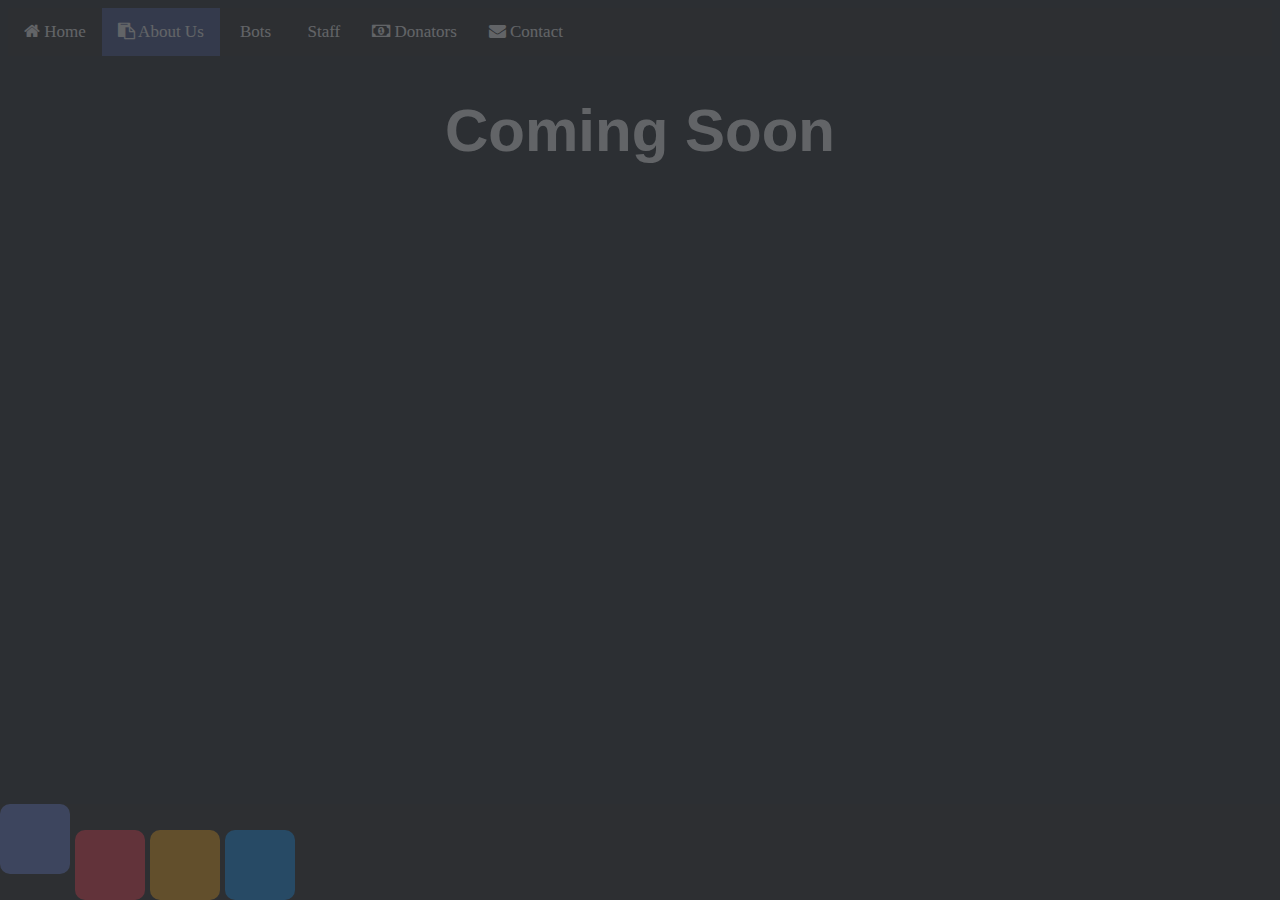
<file: about.html>
<!doctype HTML>
<html>
    <head>
        <meta charset="utf-8">
        <meta name="author" content="Noah Heath">
        <meta name="description" content="The official website for the Cloud Development discord server">
        <meta name="viewport" content="width=device-width, initial-scale=1.0">
        <meta property="og:title" content="Cloud Development's Website">
        <meta property="og:url" content="https://noah3561/github.io/cloud/">
        <meta property="og:type" content="website">
        <meta property="og:site_name" content="Cloud Development">
        <meta property="og:description" content="The official website for the Cloud Development discord server">
        <meta property="og:image" content="https://cdn.discordapp.com/icons/502895390807293963/bbe154e742024ea3e71f57e4be43b7a4.png?size=2048" height="100" width="100">
        <link rel="shortcut icon" href="https://cdn.discordapp.com/icons/502895390807293963/bbe154e742024ea3e71f57e4be43b7a4.png?size=2048">
        <link rel="stylesheet" href="style.css">
        <link rel="stylesheet" href="button.css">
        <link rel="stylesheet" href="http://maxcdn.bootstrapcdn.com/font-awesome/4.2.0/css/font-awesome.min.css">
        <link rel="stylesheet" href="https://use.fontawesome.com/releases/v5.4.1/css/all.css" integrity="sha384-5sAR7xN1Nv6T6+dT2mhtzEpVJvfS3NScPQTrOxhwjIuvcA67KV2R5Jz6kr4abQsz" crossorigin="anonymous">
        <title>About</title>
        <script type="text/javascript" src="jquery-3.3.1.min.js"></script>
        <script type="text/javascript">
            $(document).ready(function() {
                $("body").css("display", "none");
                $("body").fadeIn(2000);
            });
        </script>
    </head>
    <body>
        <div class="topnav">
            <a href="index.html"><i class="fa fa-home"></i> Home</a>
            <a class="active" href="about.html"><i class="fa fa-clipboard"></i> About Us</a>
            <a href="bots.html"><i class="fa fa-robot"></i> Bots</a>
            <a href="staff.html"><i class="fa fa-crown"></i> Staff</a>
            <a href="donators.html "><i class="fa fa-money"></i> Donators</a>
            <a href="contact.html"><i class="fa fa-envelope"></i> Contact</a>
        </div>
        <h1 class="hometitle">Coming Soon</h1>
        <div class="footer">
			<button class="button button-blurple button-box button-giant button-longshadow" onclick="location.href='https://discord.gg/WVaJu4s'">
			    <i class="fab fa-discord"></i>
		    </button>
		    <button class="button button-caution button-box button-giant button-longshadow" onclick="location.href='https://www.youtube.com/channel/UC0ivjl27be6peRU9z3a9i8Q'">
			    <i class="fab fa-youtube"></i>
		    </button>
		    <button class="button button-highlight button-box button-giant button-longshadow" onclick="location.href='https://github.com/CodeX-Development'">
			    <i class="fab fa-github"></i>
		    </button>
		    <button class="button button-primary button-box button-giant button-longshadow" onclick="location.href='https://twitter.com/_codexdev'">
			    <i class="fab fa-twitter"></i>
		    </button>
		</div>
    </body>
</html>
</file>
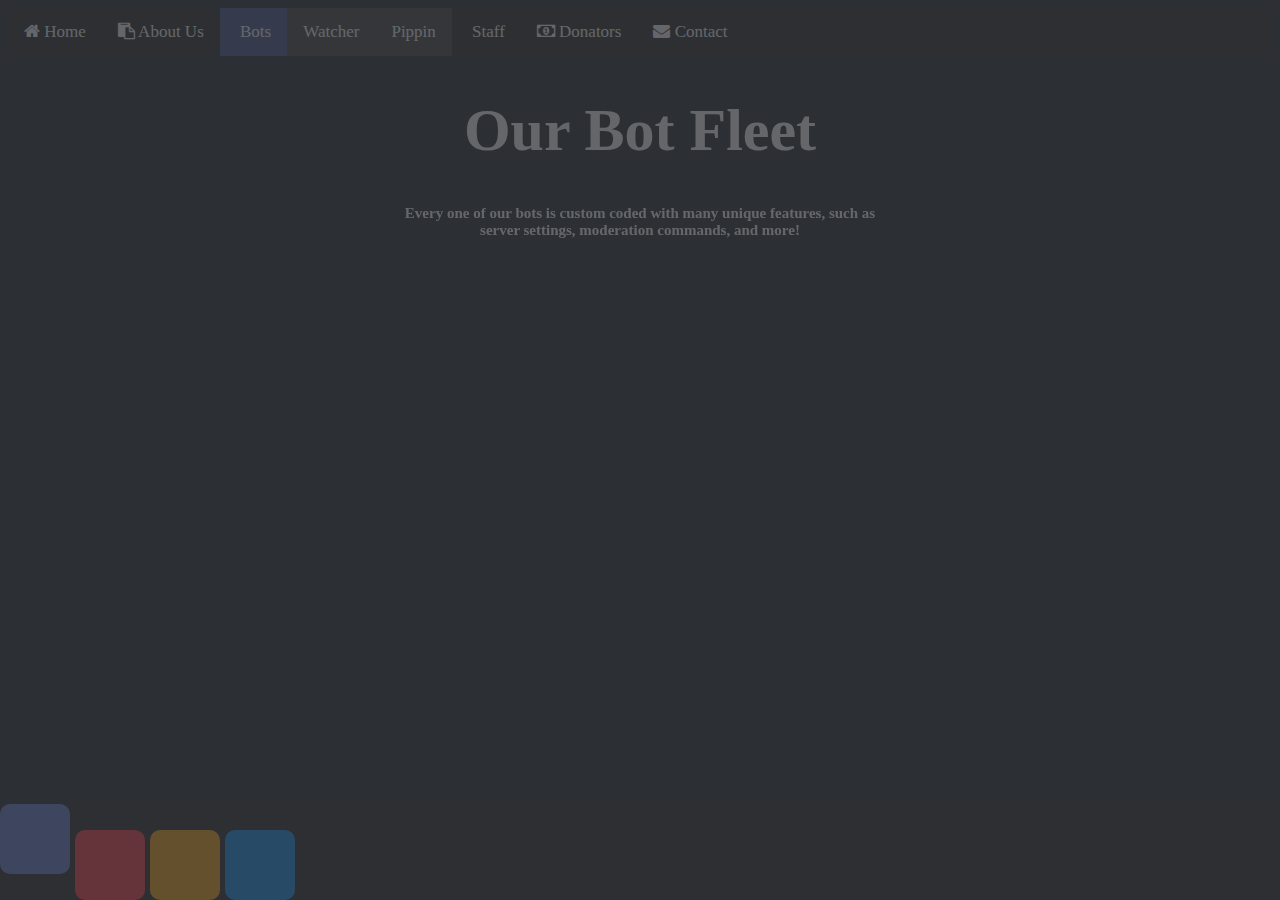
<file: bots.html>
<!doctype HTML>
<html>
    <head>
        <meta charset="utf-8">
        <meta name="author" content="Noah Heath">
        <meta name="description" content="The official website for the Cloud Development discord server">
        <meta name="viewport" content="width=device-width, initial-scale=1.0">
        <meta property="og:title" content="Cloud Development's Website">
        <meta property="og:url" content="https://noah3561/github.io/cloud/">
        <meta property="og:type" content="website">
        <meta property="og:site_name" content="Cloud Development">
        <meta property="og:description" content="The official website for the Cloud Development discord server">
        <meta property="og:image" content="https://cdn.discordapp.com/icons/502895390807293963/bbe154e742024ea3e71f57e4be43b7a4.png?size=2048" height="100" width="100">
        <link rel="shortcut icon" href="https://cdn.discordapp.com/icons/502895390807293963/bbe154e742024ea3e71f57e4be43b7a4.png?size=2048">
        <link rel="stylesheet" href="style.css">
        <link rel="stylesheet" href="button.css">
        <link rel="stylesheet" href="http://maxcdn.bootstrapcdn.com/font-awesome/4.2.0/css/font-awesome.min.css">
        <link rel="stylesheet" href="https://use.fontawesome.com/releases/v5.4.1/css/all.css" integrity="sha384-5sAR7xN1Nv6T6+dT2mhtzEpVJvfS3NScPQTrOxhwjIuvcA67KV2R5Jz6kr4abQsz" crossorigin="anonymous">
        <title>Bots</title>
        <script type="text/javascript" src="jquery-3.3.1.min.js"></script>
        <script type="text/javascript">
            $(document).ready(function() {
                $("body").css("display", "none");
                $("body").fadeIn(2000);
            });
        </script>
    </head>
    <body>
        <div class="topnav">
            <a href="index.html"><i class="fa fa-home"></i> Home</a>
            <a href="about.html"><i class="fa fa-clipboard"></i> About Us</a>
            <a class="active" href="bots.html"><i class="fa fa-robot"></i> Bots</a>
            <a class="sub" href="watcher.html">Watcher</a>
            <a class="sub" href="pippin.html">Pippin</a>
            <a href="staff.html"><i class="fa fa-crown"></i> Staff</a>
            <a href="donators.html "><i class="fa fa-money"></i> Donators</a>
            <a href="contact.html"><i class="fa fa-envelope"></i> Contact</a>
        </div>
        <h1 class="stafftitle">Our Bot Fleet</h1>
        <h4 class="staffdesc">Every one of our bots is custom coded with many unique features, such as server settings, moderation commands, and more!</h4>
        <div class="footer">
			<button class="button button-blurple button-box button-giant button-longshadow" onclick="location.href='https://discord.gg/WVaJu4s'">
			    <i class="fab fa-discord"></i>
		    </button>
		    <button class="button button-caution button-box button-giant button-longshadow" onclick="location.href='https://www.youtube.com/channel/UC0ivjl27be6peRU9z3a9i8Q'">
			    <i class="fab fa-youtube"></i>
		    </button>
		    <button class="button button-highlight button-box button-giant button-longshadow" onclick="location.href='https://github.com/CodeX-Development'">
			    <i class="fab fa-github"></i>
		    </button>
		    <button class="button button-primary button-box button-giant button-longshadow" onclick="location.href='https://twitter.com/_codexdev'">
			    <i class="fab fa-twitter"></i>
		    </button>
		</div>
    </body>
</html>
</file>
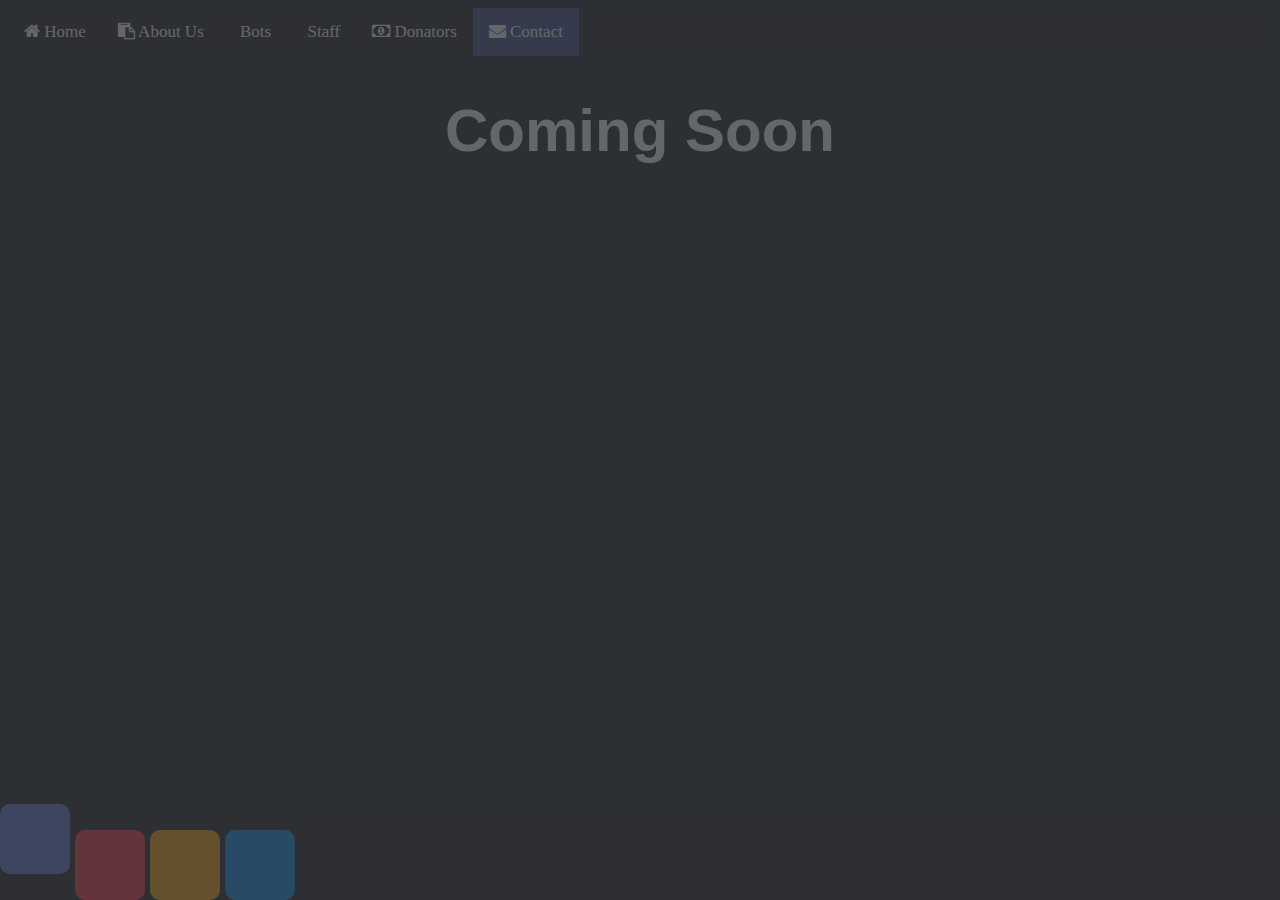
<file: contact.html>
<!doctype HTML>
<html>
    <head>
        <meta charset="utf-8">
        <meta name="author" content="Noah Heath">
        <meta name="description" content="The official website for the Cloud Development discord server">
        <meta name="viewport" content="width=device-width, initial-scale=1.0">
        <meta property="og:title" content="Cloud Development's Website">
        <meta property="og:url" content="https://noah3561/github.io/cloud/">
        <meta property="og:type" content="website">
        <meta property="og:site_name" content="Cloud Development">
        <meta property="og:description" content="The official website for the Cloud Development discord server">
        <meta property="og:image" content="https://cdn.discordapp.com/icons/502895390807293963/bbe154e742024ea3e71f57e4be43b7a4.png?size=2048" height="100" width="100">
        <link rel="shortcut icon" href="https://cdn.discordapp.com/icons/502895390807293963/bbe154e742024ea3e71f57e4be43b7a4.png?size=2048">
        <link rel="stylesheet" href="style.css">
        <link rel="stylesheet" href="button.css">
        <link rel="stylesheet" href="http://maxcdn.bootstrapcdn.com/font-awesome/4.2.0/css/font-awesome.min.css">
        <link rel="stylesheet" href="https://use.fontawesome.com/releases/v5.4.1/css/all.css" integrity="sha384-5sAR7xN1Nv6T6+dT2mhtzEpVJvfS3NScPQTrOxhwjIuvcA67KV2R5Jz6kr4abQsz" crossorigin="anonymous">
        <title>Contact</title>
        <script type="text/javascript" src="jquery-3.3.1.min.js"></script>
        <script type="text/javascript">
            $(document).ready(function() {
                $("body").css("display", "none");
                $("body").fadeIn(2000);
            });
        </script>
    </head>
    <body>
        <div class="topnav">
            <a href="index.html"><i class="fa fa-home"></i> Home</a>
            <a href="about.html"><i class="fa fa-clipboard"></i> About Us</a>
            <a href="bots.html"><i class="fa fa-robot"></i> Bots</a>
            <a href="staff.html"><i class="fa fa-crown"></i> Staff</a>
            <a href="donators.html "><i class="fa fa-money"></i> Donators</a>
            <a class="active" href="contact.html"><i class="fa fa-envelope"></i> Contact</a>
        </div>
        <h1 class="hometitle">Coming Soon</h1>
        <div class="footer">
			<button class="button button-blurple button-box button-giant button-longshadow" onclick="location.href='https://discord.gg/WVaJu4s'">
			    <i class="fab fa-discord"></i>
		    </button>
		    <button class="button button-caution button-box button-giant button-longshadow" onclick="location.href='https://www.youtube.com/channel/UC0ivjl27be6peRU9z3a9i8Q'">
			    <i class="fab fa-youtube"></i>
		    </button>
		    <button class="button button-highlight button-box button-giant button-longshadow" onclick="location.href='https://github.com/CodeX-Development'">
			    <i class="fab fa-github"></i>
		    </button>
		    <button class="button button-primary button-box button-giant button-longshadow" onclick="location.href='https://twitter.com/_codexdev'">
			    <i class="fab fa-twitter"></i>
		    </button>
		</div>
    </body>
</html>
</file>
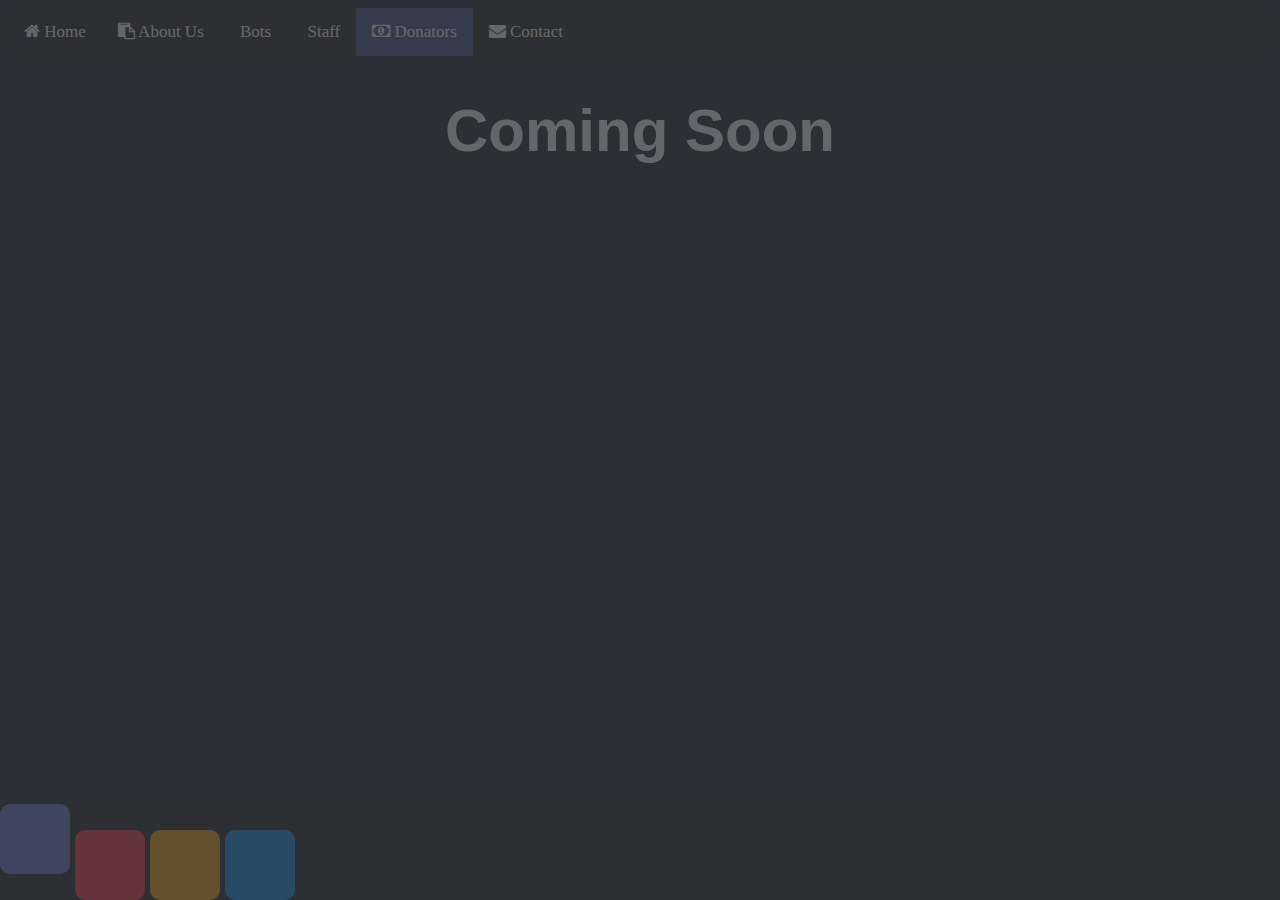
<file: donators.html>
<!doctype HTML>
<html>
    <head>
        <meta charset="utf-8">
        <meta name="author" content="Noah Heath">
        <meta name="description" content="The official website for the Cloud Development discord server">
        <meta name="viewport" content="width=device-width, initial-scale=1.0">
        <meta property="og:title" content="Cloud Development's Website">
        <meta property="og:url" content="https://noah3561/github.io/cloud/">
        <meta property="og:type" content="website">
        <meta property="og:site_name" content="Cloud Development">
        <meta property="og:description" content="The official website for the Cloud Development discord server">
        <meta property="og:image" content="https://cdn.discordapp.com/icons/502895390807293963/bbe154e742024ea3e71f57e4be43b7a4.png?size=2048" height="100" width="100">
        <link rel="shortcut icon" href="https://cdn.discordapp.com/icons/502895390807293963/bbe154e742024ea3e71f57e4be43b7a4.png?size=2048">
        <link rel="stylesheet" href="style.css">
        <link rel="stylesheet" href="button.css">
        <link rel="stylesheet" href="http://maxcdn.bootstrapcdn.com/font-awesome/4.2.0/css/font-awesome.min.css">
        <link rel="stylesheet" href="https://use.fontawesome.com/releases/v5.4.1/css/all.css" integrity="sha384-5sAR7xN1Nv6T6+dT2mhtzEpVJvfS3NScPQTrOxhwjIuvcA67KV2R5Jz6kr4abQsz" crossorigin="anonymous">
        <title>Donators</title>
        <script type="text/javascript" src="jquery-3.3.1.min.js"></script>
        <script type="text/javascript">
            $(document).ready(function() {
                $("body").css("display", "none");
                $("body").fadeIn(2000);
            });
        </script>
    </head>
    <body>
        <div class="topnav">
            <a href="index.html"><i class="fa fa-home"></i> Home</a>
            <a href="about.html"><i class="fa fa-clipboard"></i> About Us</a>
            <a href="bots.html"><i class="fa fa-robot"></i> Bots</a>
            <a href="staff.html"><i class="fa fa-crown"></i> Staff</a>
            <a class="active" href="donators.html "><i class="fa fa-money"></i> Donators</a>
            <a href="contact.html"><i class="fa fa-envelope"></i> Contact</a>
        </div>
        <h1 class="hometitle">Coming Soon</h1>
        <div class="footer">
			<button class="button button-blurple button-box button-giant button-longshadow" onclick="location.href='https://discord.gg/WVaJu4s'">
			    <i class="fab fa-discord"></i>
		    </button>
		    <button class="button button-caution button-box button-giant button-longshadow" onclick="location.href='https://www.youtube.com/channel/UC0ivjl27be6peRU9z3a9i8Q'">
			    <i class="fab fa-youtube"></i>
		    </button>
		    <button class="button button-highlight button-box button-giant button-longshadow" onclick="location.href='https://github.com/CodeX-Development'">
			    <i class="fab fa-github"></i>
		    </button>
		    <button class="button button-primary button-box button-giant button-longshadow" onclick="location.href='https://twitter.com/_codexdev'">
			    <i class="fab fa-twitter"></i>
		    </button>
		</div>
    </body>
</html>
</file>
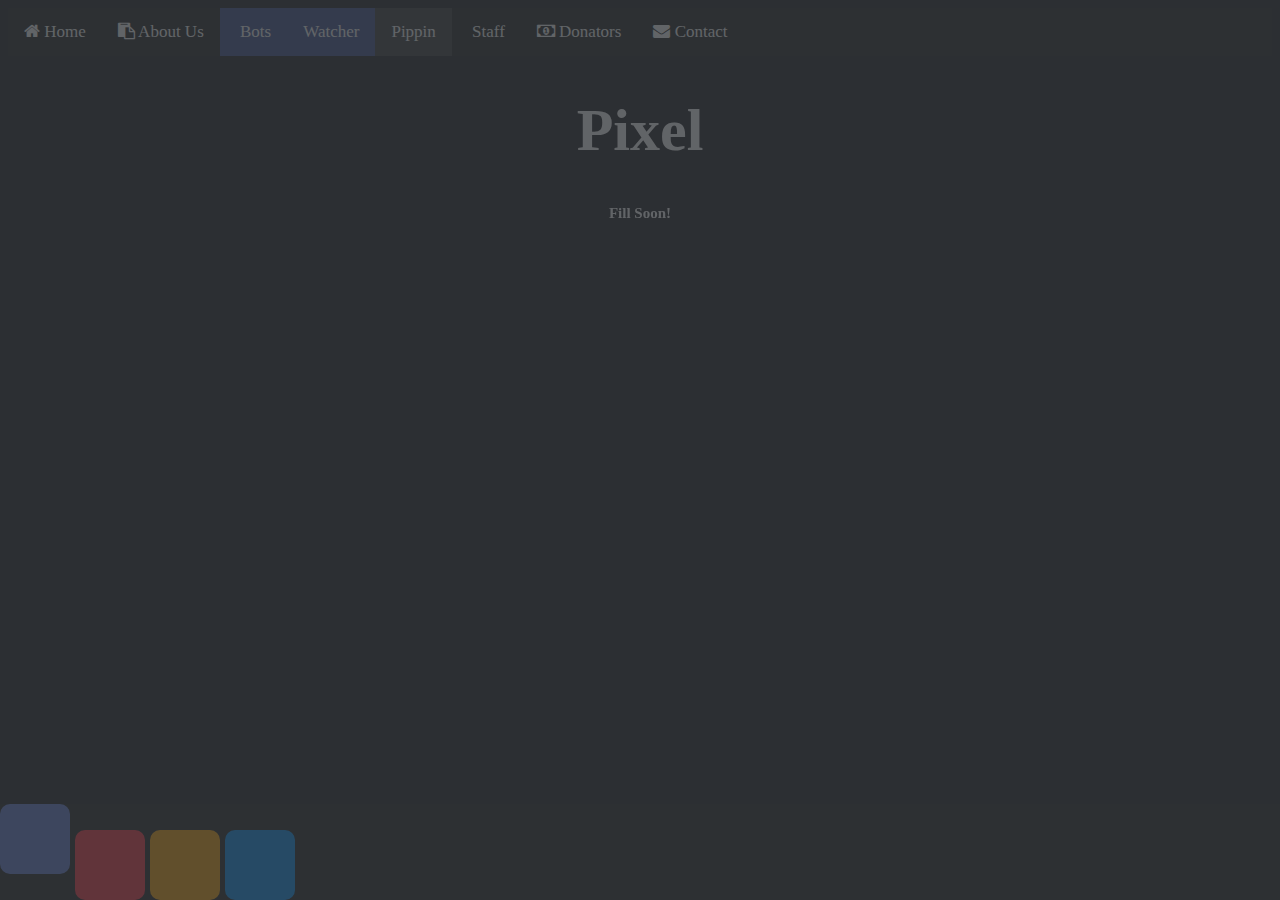
<file: watcher.html>
<!doctype HTML>
<html>
    <head>
        <meta charset="utf-8">
        <meta name="author" content="Noah Heath">
        <meta name="description" content="The official website for the Cloud Development discord server">
        <meta name="viewport" content="width=device-width, initial-scale=1.0">
        <meta property="og:title" content="Cloud Development's Website">
        <meta property="og:url" content="https://noah3561/github.io/cloud/">
        <meta property="og:type" content="website">
        <meta property="og:site_name" content="Cloud Development">
        <meta property="og:description" content="The official website for the Cloud Development discord server">
        <meta property="og:image" content="https://cdn.discordapp.com/icons/502895390807293963/bbe154e742024ea3e71f57e4be43b7a4.png?size=2048" height="100" width="100">
        <link rel="shortcut icon" href="https://cdn.discordapp.com/icons/502895390807293963/bbe154e742024ea3e71f57e4be43b7a4.png?size=2048">
        <link rel="stylesheet" href="style.css">
        <link rel="stylesheet" href="button.css">
        <link rel="stylesheet" href="http://maxcdn.bootstrapcdn.com/font-awesome/4.2.0/css/font-awesome.min.css">
        <link rel="stylesheet" href="https://use.fontawesome.com/releases/v5.4.1/css/all.css" integrity="sha384-5sAR7xN1Nv6T6+dT2mhtzEpVJvfS3NScPQTrOxhwjIuvcA67KV2R5Jz6kr4abQsz" crossorigin="anonymous">
        <title>Pixel</title>
        <script type="text/javascript" src="jquery-3.3.1.min.js"></script>
        <script type="text/javascript">
            $(document).ready(function() {
                $("body").css("display", "none");
                $("body").fadeIn(2000);
            });
        </script>
    </head>
    <body>
        <div class="topnav">
            <a href="index.html"><i class="fa fa-home"></i> Home</a>
            <a href="about.html"><i class="fa fa-clipboard"></i> About Us</a>
            <a  class="active" href="bots.html"><i class="fa fa-robot"></i> Bots</a>
            <a class="active" href="watcher.html">Watcher</a>
            <a class="sub" href="pippin.html">Pippin</a>
            <a href="staff.html"><i class="fa fa-crown"></i> Staff</a>
            <a href="donators.html "><i class="fa fa-money"></i> Donators</a>
            <a href="contact.html"><i class="fa fa-envelope"></i> Contact</a>
        </div>
        <h1 class="stafftitle">Pixel</h1>
        <h4 class="staffdesc">Fill Soon!</h4>
        <div class="footer">
			<button class="button button-blurple button-box button-giant button-longshadow" onclick="location.href='https://discord.gg/WVaJu4s'">
			    <i class="fab fa-discord"></i>
		    </button>
		    <button class="button button-caution button-box button-giant button-longshadow" onclick="location.href='https://www.youtube.com/channel/UC0ivjl27be6peRU9z3a9i8Q'">
			    <i class="fab fa-youtube"></i>
		    </button>
		    <button class="button button-highlight button-box button-giant button-longshadow" onclick="location.href='https://github.com/CodeX-Development'">
			    <i class="fab fa-github"></i>
		    </button>
		    <button class="button button-primary button-box button-giant button-longshadow" onclick="location.href='https://twitter.com/_codexdev'">
			    <i class="fab fa-twitter"></i>
		    </button>
		</div>
    </body>
</html>
</file>
<file: style.css>
html {
  background-color: #2C2F33;
  font-size: 20px;
}

body {
    display: none;
}

td {
    border: 1px solid black;
}

.topnav {
    background-color: #333;
    overflow: hidden;
}

.topnav a {
    float: left;
    color: #FFFFFF;
    text-align: center;
    padding: 14px 16px;
    text-decoration: none;
    font-size: 17px;
}

.topnav a:hover {
    background-color: #ddd;
    color: black;
}

.topnav a.active {
    background-color: #4f5f98;
    color: white;
}

.topnav a.sub {
    background-color: #4d4d4d;
    color: white;
}

.footer {
    position: fixed;
    left: 0;
    bottom: 0;
    width: 100%;
    background-color: #333;
    color: white;
}

.centertable {
    margin-left: auto;
    margin-right: auto;
    background-color: #99AAB5;
    color: black;
}

.tabletextwrap {
    max-width: 500px;
    margin-left: auto;
    margin-right: auto;
}

.hometitle {
    background-color: transparent;
    font-family: "Bree", sans-serif;
    font-size: 60px;
    color: #FFFFFF;
    text-align: center;
}

.hometext {
    background-color: transparent;
    color: #FFFFFF;
    font-family: "Bree", sans-serif;
    font-size: 30px;
    text-align: center;
}

.center {
    display: block;
    margin-left: auto;
    margin-right: auto;
}

.centertext {
    text-align: center;
}

.staffroles {
    background-color: transparent;
    font-family: "Quicksand";
    font-size: 30px;
    color: #FFFFFF;
    text-align: center;
}

.staffnames {
    background-color: transparent;
    font-family: "Quicksand";
    font-size: 20px;
    color: #FFFFFF;
    text-align: center;
}

.stafftitle {
    background-color: transparent;
    font-family: "Quicksand";
    font-size: 60px;
    color: #FFFFFF;
    text-align: center;
}

.staffdesc {
    background-color: transparent;
    font-family: "Quicksand";
    font-size: 15px;
    color: #FFFFFF;
    text-align: center;
    max-width: 500px;
    margin-left: auto;
    margin-right: auto;
}
</file>
